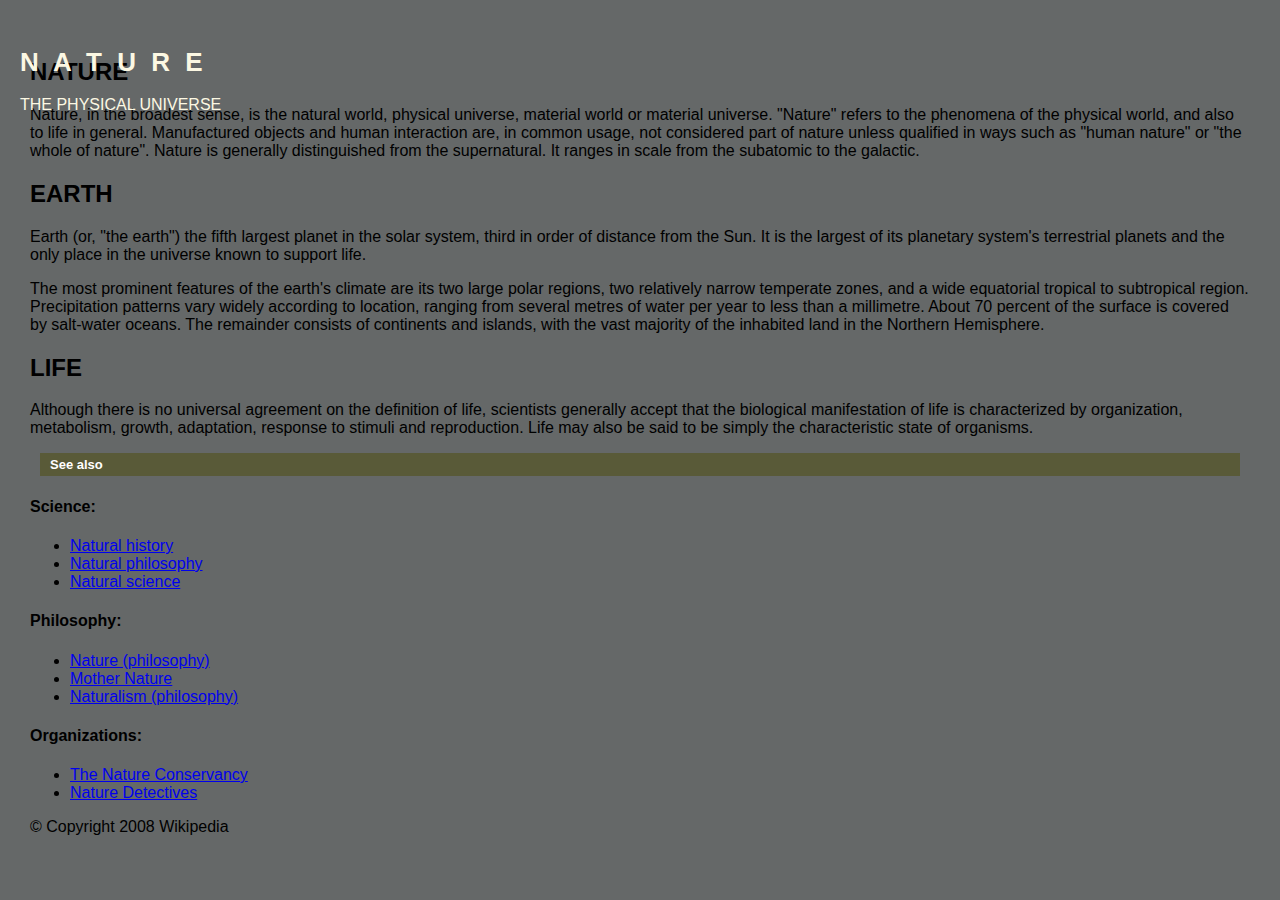
<file: index.html>
<!DOCTYPE html>
<html lang="en">
<head>
    <meta charset="UTF-8">
    <meta name="viewport" content="width=device-width, initial-scale=1.0">
    <title>Nature - The Physical Universe</title>
    <link rel="stylesheet" href="style.css">
</head>
<body>

    <div id="container">
        <header>
            <div class="header-content">
                <h1>N A T U R E</h1>
                <p>THE PHYSICAL UNIVERSE</p>
            </div>
        </header>

        <div id="main-wrapper">
            <main>
                <section>
                    <h2>NATURE</h2>
                    <p>Nature, in the broadest sense, is the natural world, physical universe, material world or material universe. "Nature" refers to the phenomena of the physical world, and also to life in general. Manufactured objects and human interaction are, in common usage, not considered part of nature unless qualified in ways such as "human nature" or "the whole of nature". Nature is generally distinguished from the supernatural. It ranges in scale from the subatomic to the galactic.</p>
                </section>

                <section>
                    <h2>EARTH</h2>
                    <p>Earth (or, "the earth") the fifth largest planet in the solar system, third in order of distance from the Sun. It is the largest of its planetary system's terrestrial planets and the only place in the universe known to support life.</p>
                    <p>The most prominent features of the earth's climate are its two large polar regions, two relatively narrow temperate zones, and a wide equatorial tropical to subtropical region. Precipitation patterns vary widely according to location, ranging from several metres of water per year to less than a millimetre. About 70 percent of the surface is covered by salt-water oceans. The remainder consists of continents and islands, with the vast majority of the inhabited land in the Northern Hemisphere.</p>
                </section>

                <section>
                    <h2>LIFE</h2>
                    <p>Although there is no universal agreement on the definition of life, scientists generally accept that the biological manifestation of life is characterized by organization, metabolism, growth, adaptation, response to stimuli and reproduction. Life may also be said to be simply the characteristic state of organisms.</p>
                </section>
            </main>

            <aside>
                <h3 class="sidebar-header">See also</h3>
                <div class="sidebar-section">
                    <h4>Science:</h4>
                    <ul>
                        <li><a href="#">Natural history</a></li>
                        <li><a href="#">Natural philosophy</a></li>
                        <li><a href="#">Natural science</a></li>
                    </ul>
                </div>

                <div class="sidebar-section">
                    <h4>Philosophy:</h4>
                    <ul>
                        <li><a href="#">Nature (philosophy)</a></li>
                        <li><a href="#">Mother Nature</a></li>
                        <li><a href="#">Naturalism (philosophy)</a></li>
                    </ul>
                </div>

                <div class="sidebar-section">
                    <h4>Organizations:</h4>
                    <ul>
                        <li><a href="#">The Nature Conservancy</a></li>
                        <li><a href="#">Nature Detectives</a></li>
                    </ul>
                </div>
            </aside>
        </div>

        <footer>
            <p>&copy; Copyright 2008 Wikipedia</p>
        </footer>
    </div>

</body>

</html>
</file>
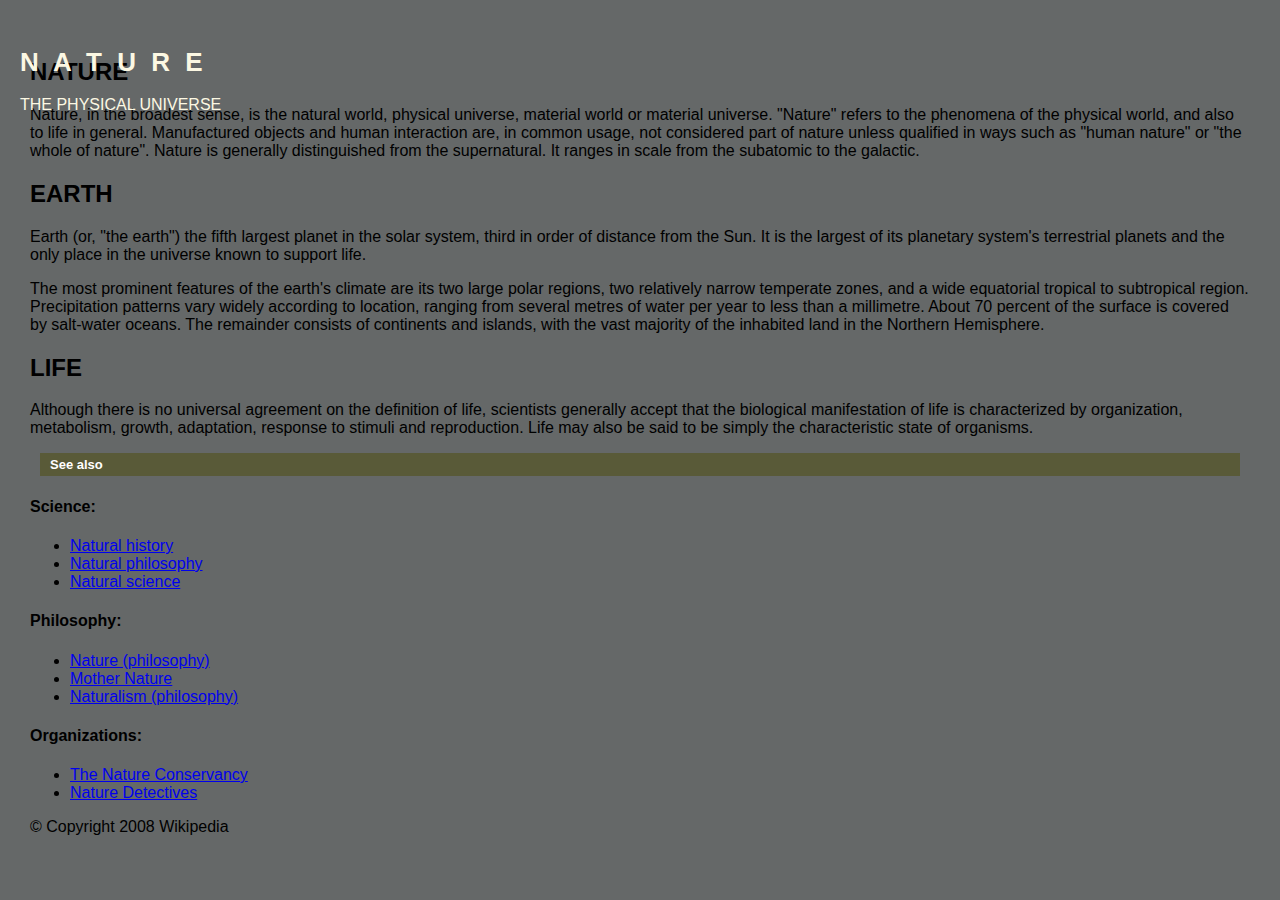
<file: 2ND ASSIGNMENT.html>
<!DOCTYPE html>
<html lang="en">
<head>
    <meta charset="UTF-8">
    <meta name="viewport" content="width=device-width, initial-scale=1.0">
    <title>Nature - The Physical Universe</title>
    <link rel="stylesheet" href="style.css">
</head>
<body>

    <div id="container">
        <header>
            <div class="header-content">
                <h1>N A T U R E</h1>
                <p>THE PHYSICAL UNIVERSE</p>
            </div>
        </header>

        <div id="main-wrapper">
            <main>
                <section>
                    <h2>NATURE</h2>
                    <p>Nature, in the broadest sense, is the natural world, physical universe, material world or material universe. "Nature" refers to the phenomena of the physical world, and also to life in general. Manufactured objects and human interaction are, in common usage, not considered part of nature unless qualified in ways such as "human nature" or "the whole of nature". Nature is generally distinguished from the supernatural. It ranges in scale from the subatomic to the galactic.</p>
                </section>

                <section>
                    <h2>EARTH</h2>
                    <p>Earth (or, "the earth") the fifth largest planet in the solar system, third in order of distance from the Sun. It is the largest of its planetary system's terrestrial planets and the only place in the universe known to support life.</p>
                    <p>The most prominent features of the earth's climate are its two large polar regions, two relatively narrow temperate zones, and a wide equatorial tropical to subtropical region. Precipitation patterns vary widely according to location, ranging from several metres of water per year to less than a millimetre. About 70 percent of the surface is covered by salt-water oceans. The remainder consists of continents and islands, with the vast majority of the inhabited land in the Northern Hemisphere.</p>
                </section>

                <section>
                    <h2>LIFE</h2>
                    <p>Although there is no universal agreement on the definition of life, scientists generally accept that the biological manifestation of life is characterized by organization, metabolism, growth, adaptation, response to stimuli and reproduction. Life may also be said to be simply the characteristic state of organisms.</p>
                </section>
            </main>

            <aside>
                <h3 class="sidebar-header">See also</h3>
                <div class="sidebar-section">
                    <h4>Science:</h4>
                    <ul>
                        <li><a href="#">Natural history</a></li>
                        <li><a href="#">Natural philosophy</a></li>
                        <li><a href="#">Natural science</a></li>
                    </ul>
                </div>

                <div class="sidebar-section">
                    <h4>Philosophy:</h4>
                    <ul>
                        <li><a href="#">Nature (philosophy)</a></li>
                        <li><a href="#">Mother Nature</a></li>
                        <li><a href="#">Naturalism (philosophy)</a></li>
                    </ul>
                </div>

                <div class="sidebar-section">
                    <h4>Organizations:</h4>
                    <ul>
                        <li><a href="#">The Nature Conservancy</a></li>
                        <li><a href="#">Nature Detectives</a></li>
                    </ul>
                </div>
            </aside>
        </div>

        <footer>
            <p>&copy; Copyright 2008 Wikipedia</p>
        </footer>
    </div>

</body>
</html>
</file>
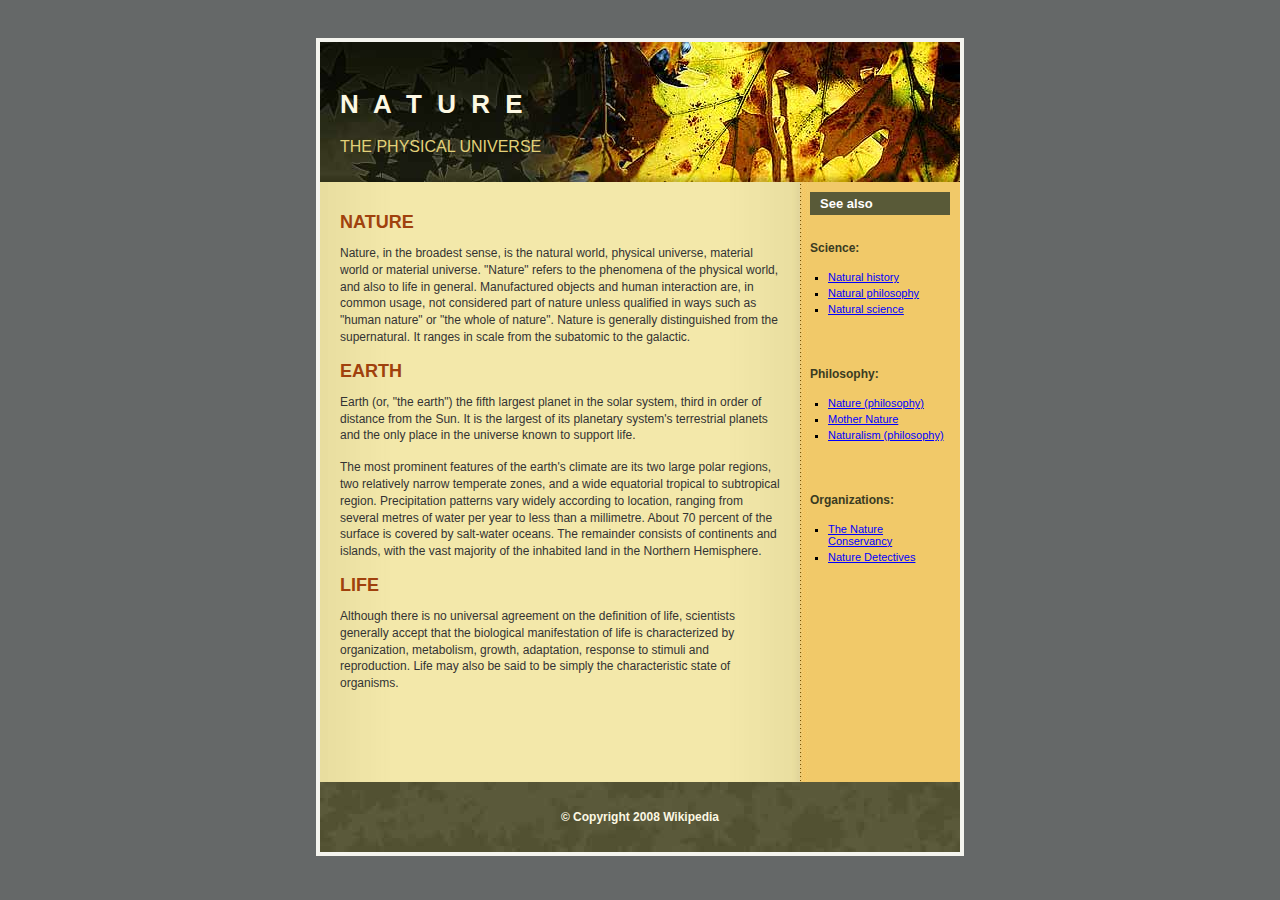
<file: third.html>
<!DOCTYPE html>  
<html lang="en">  
<head>  
    <meta charset="UTF-8">  
    <title>PracticalQuiz1</title>  
    <link rel="stylesheet" href="style.css">  
</head>  
<body>  
  
    <div id="page_wrapper">  
          
        <header id="page_header">  
            <div class="header-content">  
                <h1>N A T U R E</h1>  
                <p style="color: #E2D179;">THE PHYSICAL UNIVERSE</p>  
            </div>  
        </header>  
  
        <main id="left_side">  
            <section>  
                <h2>NATURE</h2>  
                <p>Nature, in the broadest sense, is the natural world, physical universe, material world or material universe. "Nature" refers to the phenomena of the physical world, and also to life in general. Manufactured objects and human interaction are, in common usage, not considered part of nature unless qualified in ways such as "human nature" or "the whole of nature". Nature is generally distinguished from the supernatural. It ranges in scale from the subatomic to the galactic.</p>  
            </section>  
  
            <section>  
                <h2>EARTH</h2>  
                <p>Earth (or, "the earth") the fifth largest planet in the solar system, third in order of distance from the Sun. It is the largest of its planetary system's terrestrial planets and the only place in the universe known to support life.</p>  
                <p>The most prominent features of the earth's climate are its two large polar regions, two relatively narrow temperate zones, and a wide equatorial tropical to subtropical region. Precipitation patterns vary widely according to location, ranging from several metres of water per year to less than a millimetre. About 70 percent of the surface is covered by salt-water oceans. The remainder consists of continents and islands, with the vast majority of the inhabited land in the Northern Hemisphere.</p>  
            </section>  
  
            <section>  
                <h2>LIFE</h2>  
                <p>Although there is no universal agreement on the definition of life, scientists generally accept that the biological manifestation of life is characterized by organization, metabolism, growth, adaptation, response to stimuli and reproduction. Life may also be said to be simply the characteristic state of organisms.</p>  
            </section>  
        </main>  
  
        <aside id="right_side">  
            <h3 class="sidebar-header">See also</h3>  
              
            <div class="sidebar-block">  
                <h4>Science:</h4>  
                <ul>  
                    <li><a href="#">Natural history</a></li>  
                    <li><a href="#">Natural philosophy</a></li>  
                    <li><a href="#">Natural science</a></li>  
                </ul>  
            </div>  
  
            <div class="sidebar-block">  
                <h4>Philosophy:</h4>  
                <ul>  
                    <li><a href="#">Nature (philosophy)</a></li>  
                    <li><a href="#">Mother Nature</a></li>  
                    <li><a href="#">Naturalism (philosophy)</a></li>  
                </ul>  
            </div>  
  
            <div class="sidebar-block">  
                <h4>Organizations:</h4>  
                <ul>  
                    <li><a href="#">The Nature Conservancy</a></li>  
                    <li><a href="#">Nature Detectives</a></li>  
                </ul>  
            </div>  
        </aside>  
  
        <footer id="page_footer">  
            <p>&copy; Copyright 2008 Wikipedia</p>  
        </footer>  
  
    </div>  
  
</body>  
</html>
</file>
<file: style.css>
body {  
    background-color: #656868; 
    font-family: Arial, Helvetica, sans-serif;  
    padding-top: 30px;   
    padding-bottom: 30px;  
    margin-left: 30px;
    margin-right: 30px; 
}  
  
#page_wrapper {  
    width: 640px;   
    margin: 0 auto;  
    background-image: url("page_bg.jpg"); 
    border: 4px solid #F4F4EE;   
    overflow: hidden;   
    height: fit-content;
}  
  
  
#page_header {  
    height: 140px;   
    background-image: url("header.jpg");   
    background-size: cover;  
    position: relative;  
      
}  
  
.header-content {  
    position: absolute;  
    top: 30px; 
    left: 20px;   
    color: #FCF8E3;   
}  
  
.header-content h1 {  
    font-size: 26px;  
    letter-spacing: 4px;  
}  
  
  
#left_side {  
    width: 480px;   
    float: left;  
    padding: 20px; 
    box-sizing: border-box;
    
}  
  
#left_side h2 {  
    color: #A0410D;   
    font-size: 18px;  
    margin-bottom: 8px;  
    margin-top: 10px;  
}  
  
#left_side p {  
    font-size: 12px;  
    color: #333333;   
    line-height: 1.4;  
    margin-bottom: 15px;
 
}  
  
  
#right_side {  
    width: 160px;   
    float: right;  
    min-height: 600px;
   box-sizing: border-box;
  
}  
  
.sidebar-header {  
    background-color: #595A38;  
    color: #FFFFFF;  
    padding: 4px 10px;  
    font-size: 13px;  
    margin: 10px 10px 0 10px;  
}  
  
.sidebar-block {  
    padding: 10px;  
}  
  
.sidebar-block h4 {  
    font-size: 12px;  
    color: #3A3B22;   
    margin-bottom: 8px;  
}  
  
#right_side ul {  
    list-style-type: square;   
    padding-left: 18px;  
}  
  
#right_side li {  
    font-size: 11px;  
    margin-bottom: 4px;  
}  
  
#right_side a {  
    color: #0000FF;  
    text-decoration: underline;  
}  
  
  
#page_footer {  
    clear: both;  
    height: 70px;   
    background-image: url("footer.jpg");   
    background-size: cover;  
    color: #FCF8E3;   
    text-align: center;  
    line-height: 70px;  
    font-size: 12px;  
    font-weight: bold;  
}
</file>
